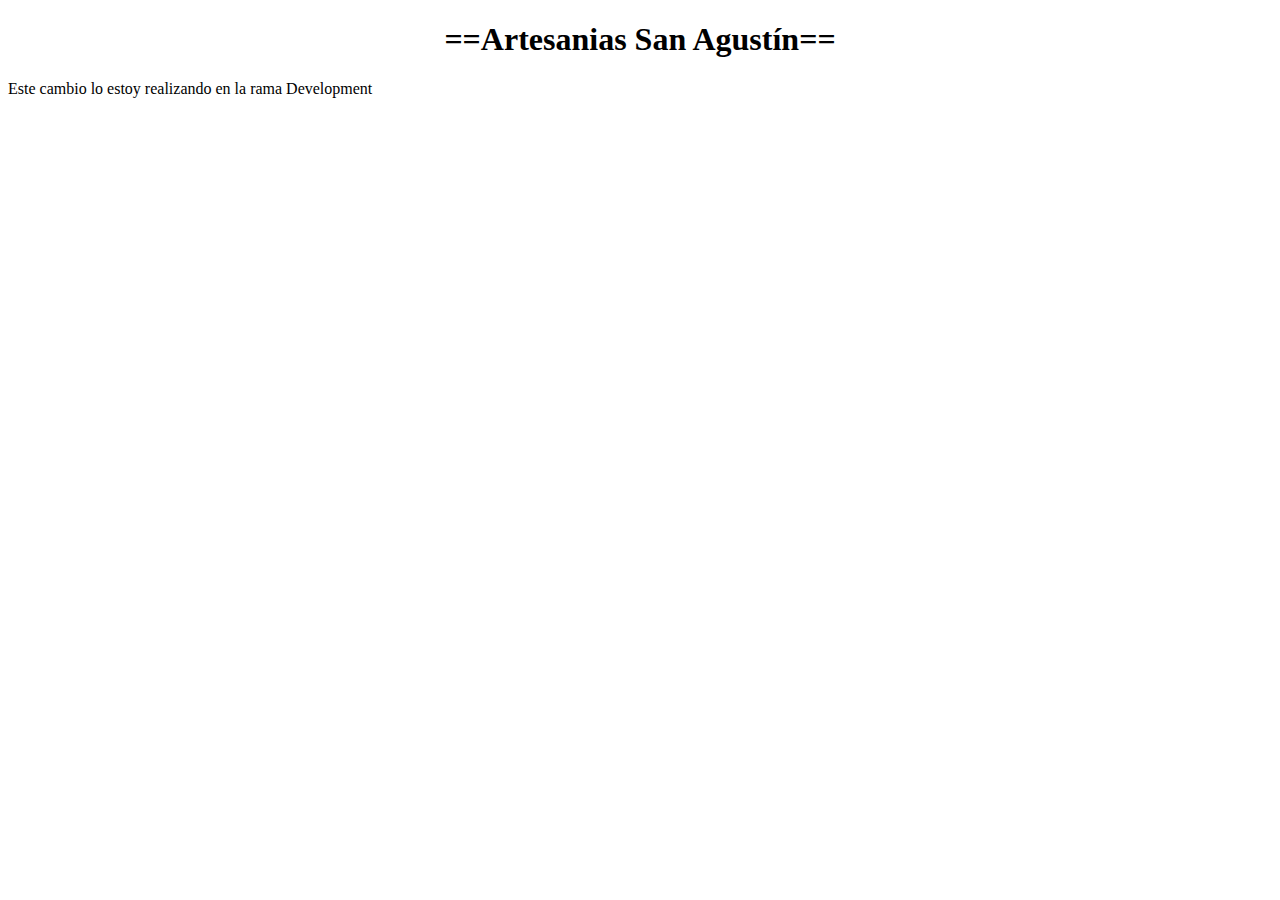
<file: index.html>
<!DOCTYPE html>
<html lang="en">
<head>
    <meta charset="UTF-8">
    <meta name="viewport" content="width=device-width, initial-scale=1.0">
    <title>Artesanias San Agustín</title>
    <link rel="stylesheet" href="css/main.css">
</head>
<body>
    <h1>==Artesanias San Agustín==</h1>
    <p>Este cambio lo estoy realizando en la rama Development</p>
</body>
</html>
</file>
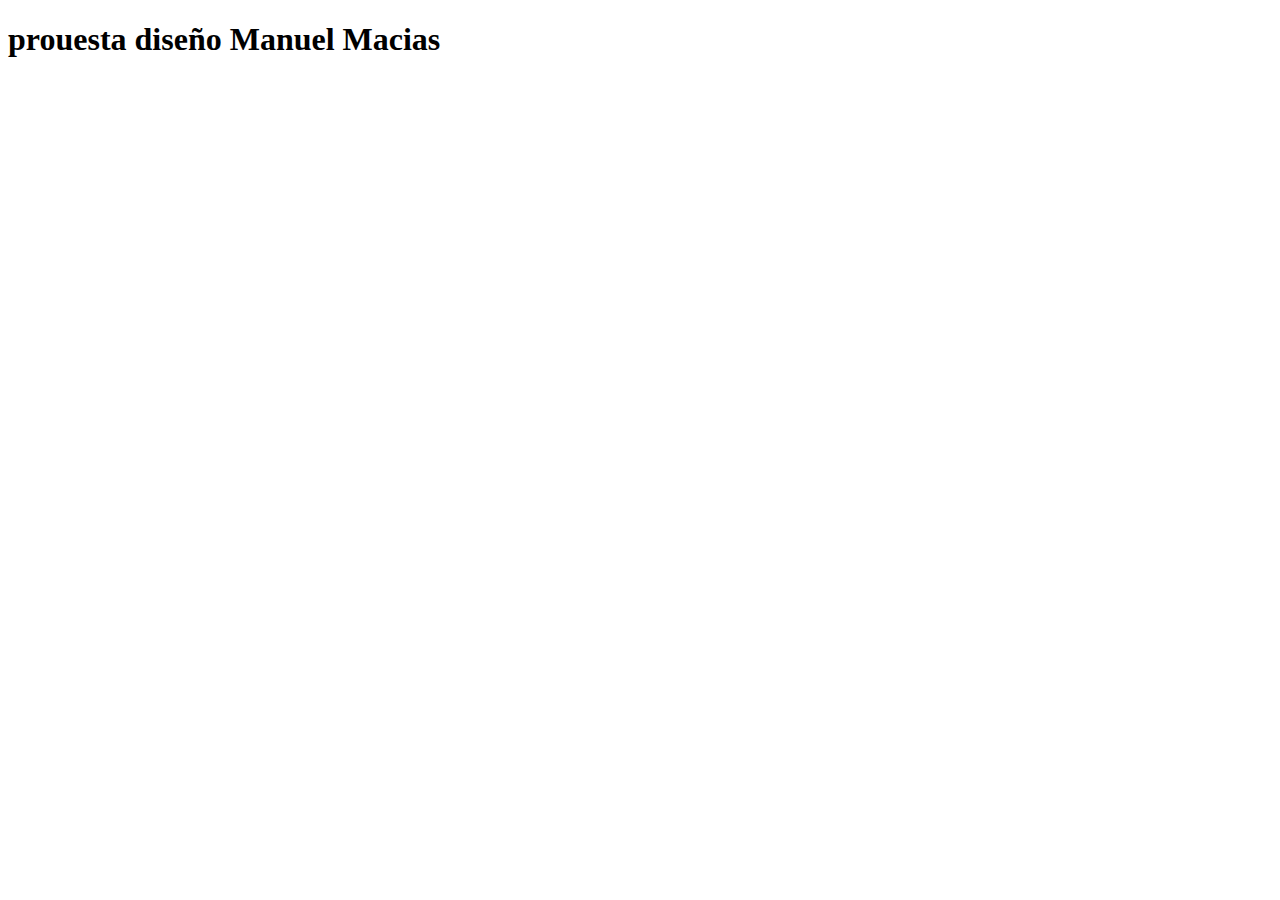
<file: index-manuel.html>
<!DOCTYPE html>
<html lang="en">
<head>
    <meta charset="UTF-8">
    <meta http-equiv="X-UA-Compatible" content="IE=edge">
    <meta name="viewport" content="width=device-width, initial-scale=1.0">
    <title>Document</title>
</head>
<body>
    <h1>prouesta diseño Manuel Macias</h1>
</body>
</html>
</file>
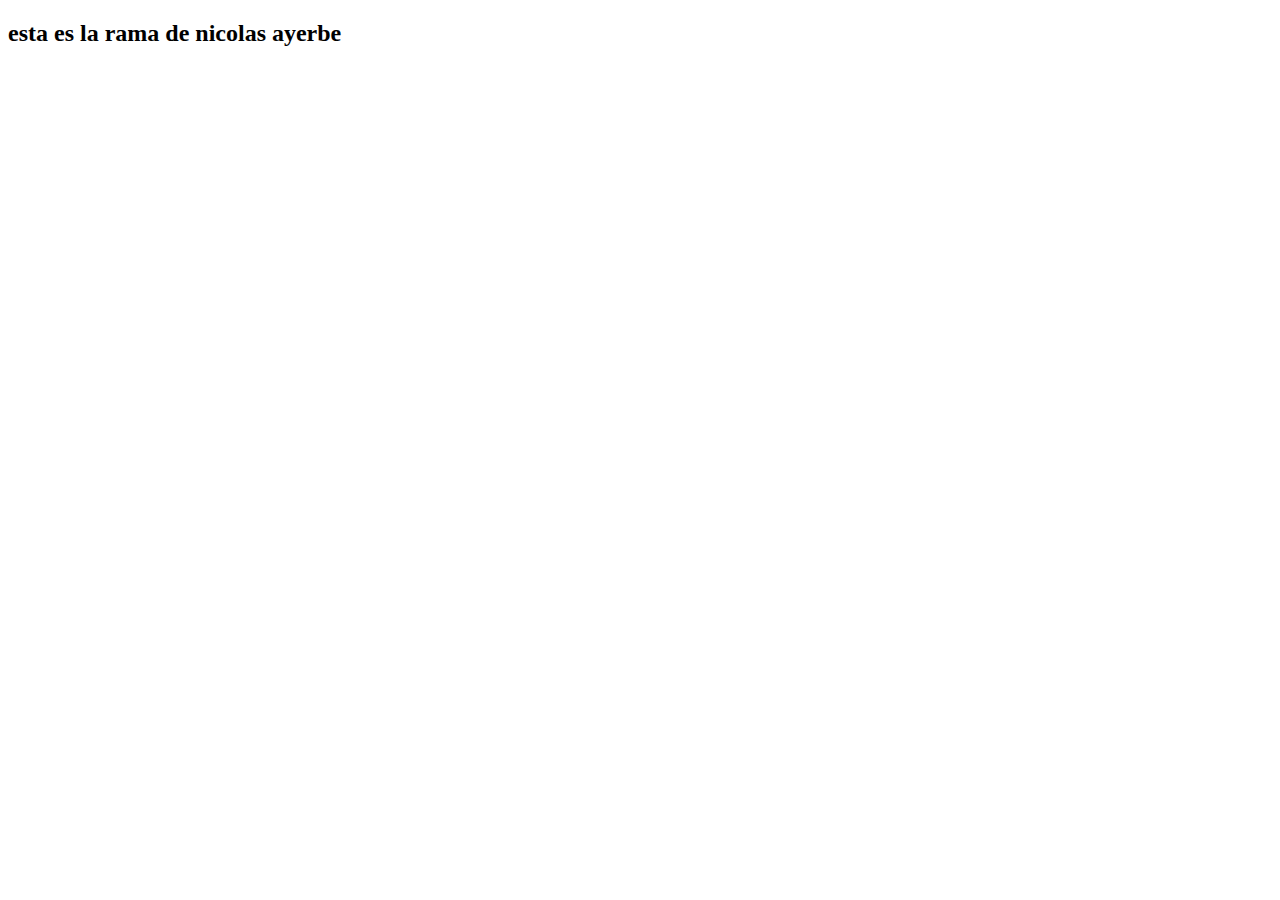
<file: index_Nicolas.html>
<!DOCTYPE html>
<html lang="en">
<head>
    <meta charset="UTF-8">
    <meta http-equiv="X-UA-Compatible" content="IE=edge">
    <meta name="viewport" content="width=device-width, initial-scale=1.0">
    <title>Branch_Nicolas</title>
</head>
<body>
    <h2>esta es la rama de nicolas ayerbe</h2>
</body>
</html>
</file>
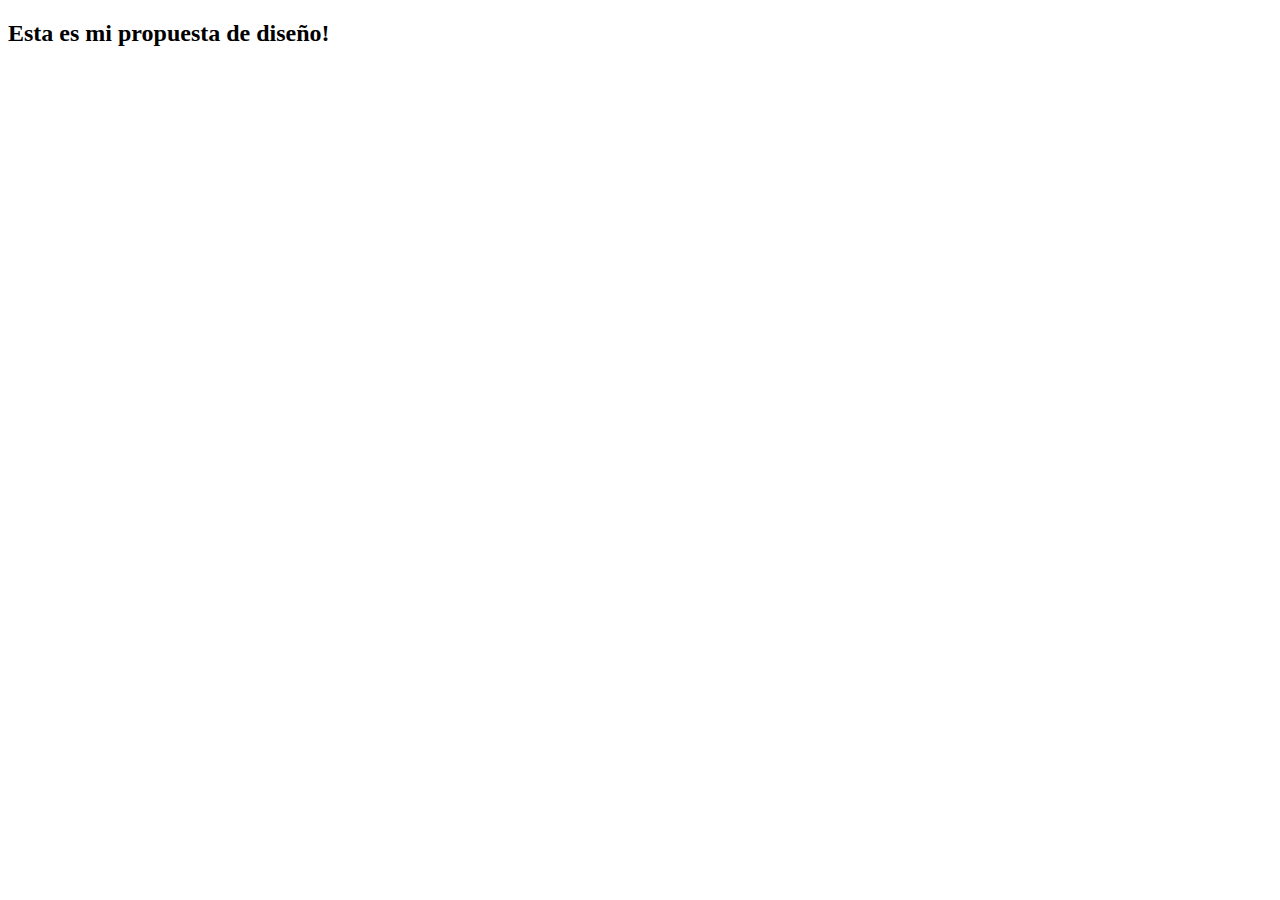
<file: index_Pedro.html>
<!DOCTYPE html>
<html lang="en">
<head>
    <meta charset="UTF-8">
    <meta name="viewport" content="width=device-width, initial-scale=1.0">
    <title>Document</title>
</head>
<body>
    <h2>Esta es mi propuesta de diseño!</h2>
</body>
</html>
</file>
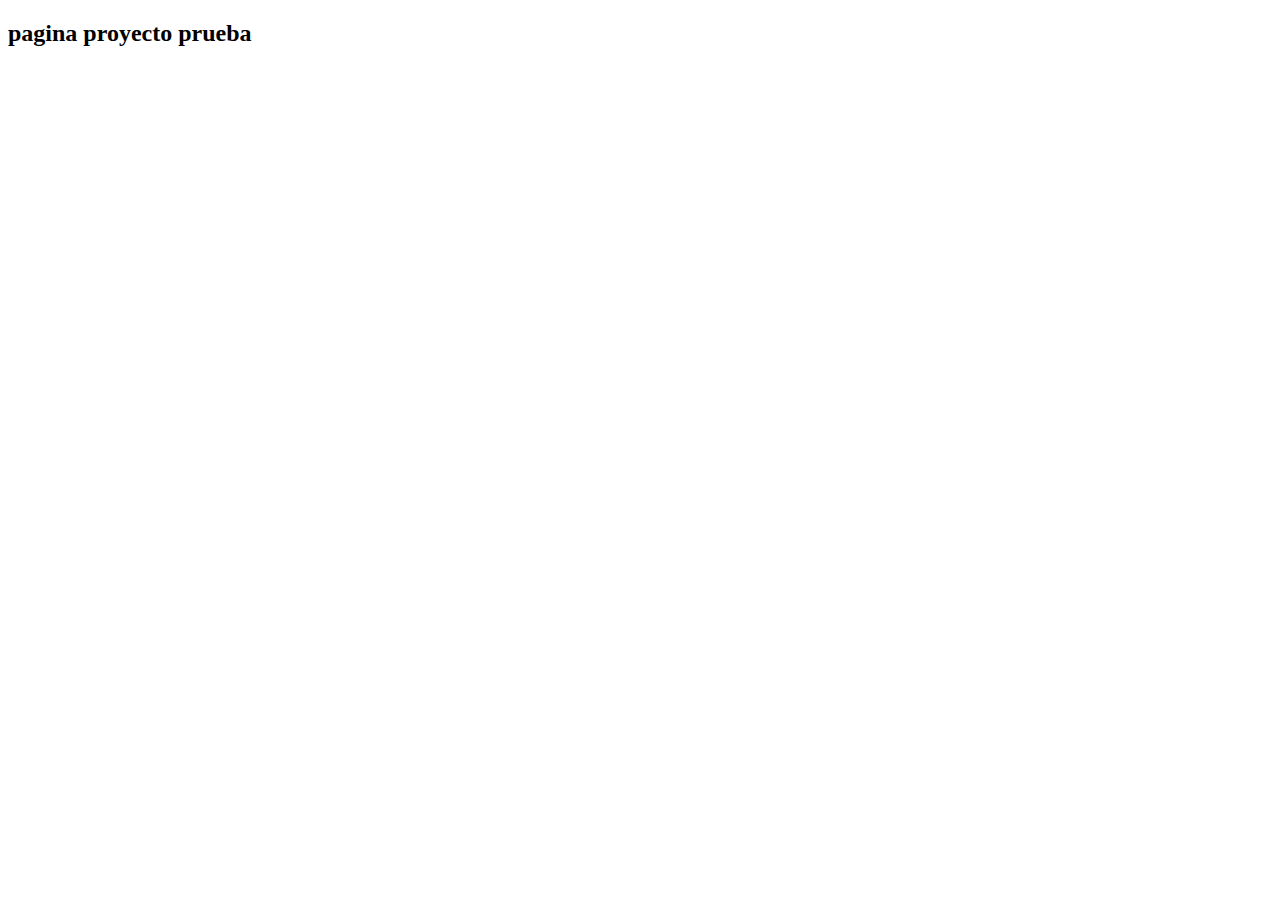
<file: index_pedro.html>
<!DOCTYPE html>
<html lang="en">
<head>
    <meta charset="UTF-8">
    <meta http-equiv="X-UA-Compatible" content="IE=edge">
    <meta name="viewport" content="width=, initial-scale=1.0">
    <title>Document</title>
</head>
<body>
    <h2>pagina proyecto prueba</h2>
</body>
</html>
</file>
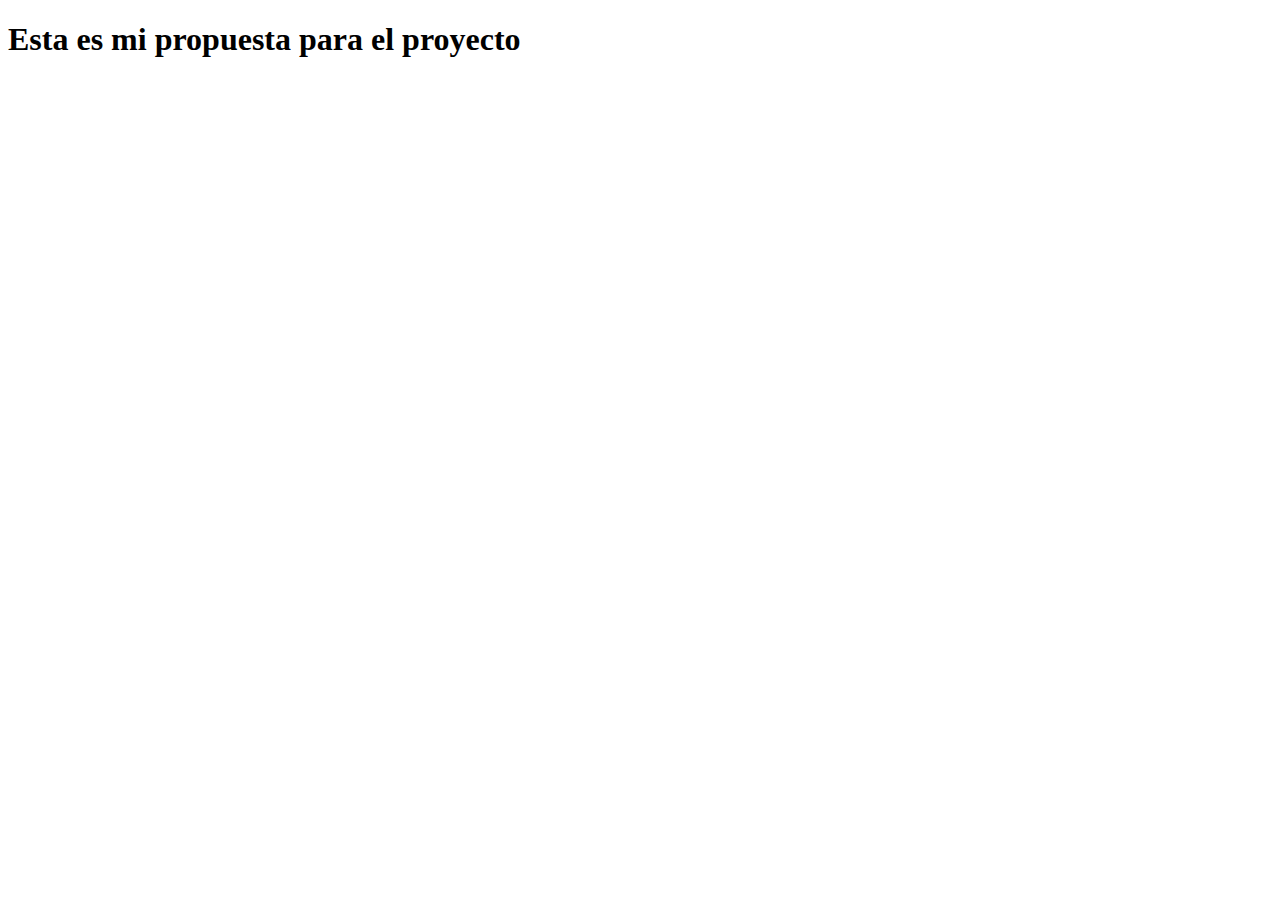
<file: Index_Santiago.html>
<!DOCTYPE html>
<html lang="en">
<head>
    <meta charset="UTF-8">
    <meta http-equiv="X-UA-Compatible" content="IE=edge">
    <meta name="viewport" content="width=device-width, initial-scale=1.0">
    <title>Document</title>
</head>
<body>
    <h1>Esta es mi propuesta para el proyecto</h1>
</body>
</html>
</file>
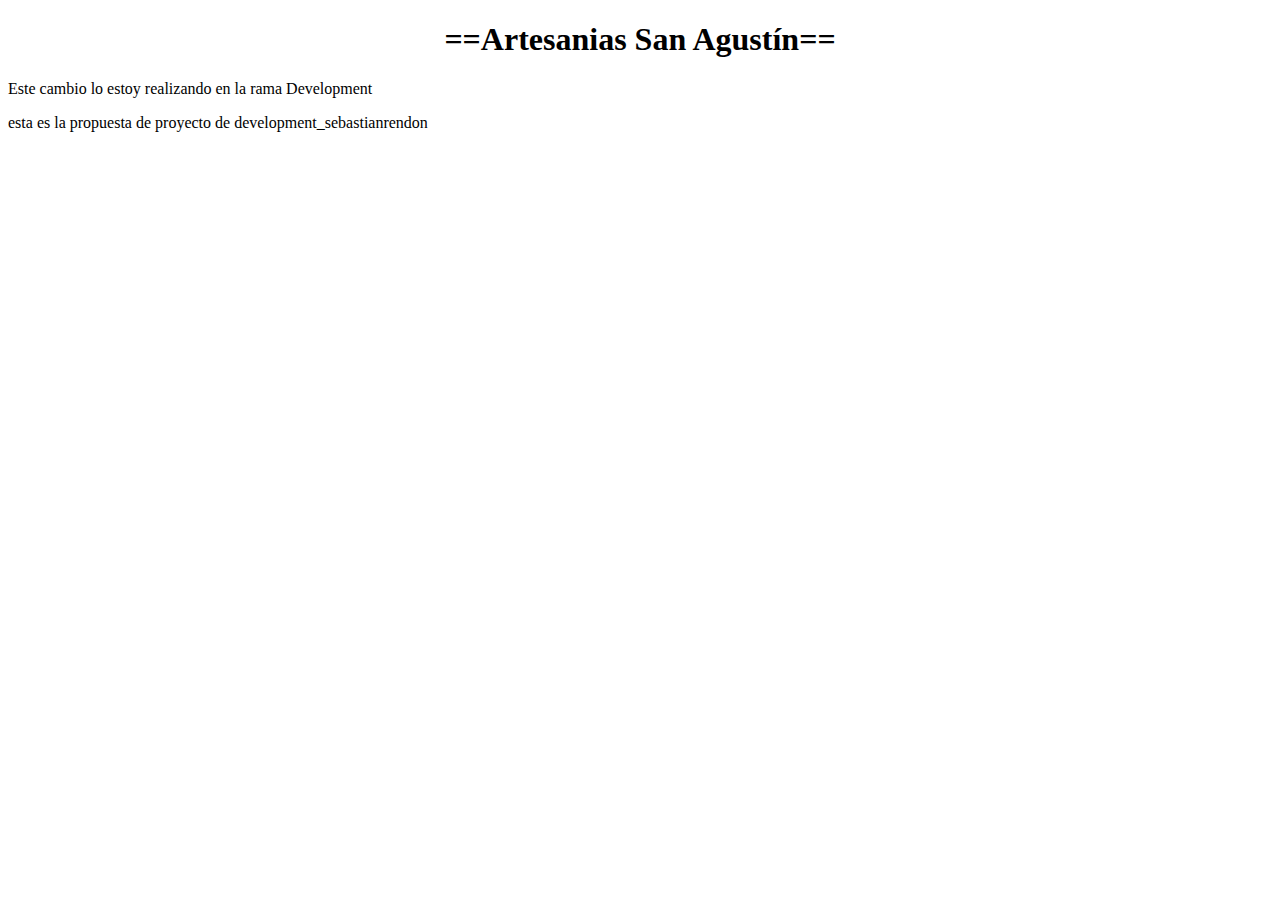
<file: index_sebastianrendon.html>
<!DOCTYPE html>
<html lang="en">
<head>
    <meta charset="UTF-8">
    <meta name="viewport" content="width=device-width, initial-scale=1.0">
    <title>Artesanias San Agustín</title>
    <link rel="stylesheet" href="css/main.css">
</head>
<body>
    <h1>==Artesanias San Agustín==</h1>
    <p>Este cambio lo estoy realizando en la rama Development</p>
    <p>esta es la propuesta de proyecto de development_sebastianrendon</p>
</body>
</html>
</file>
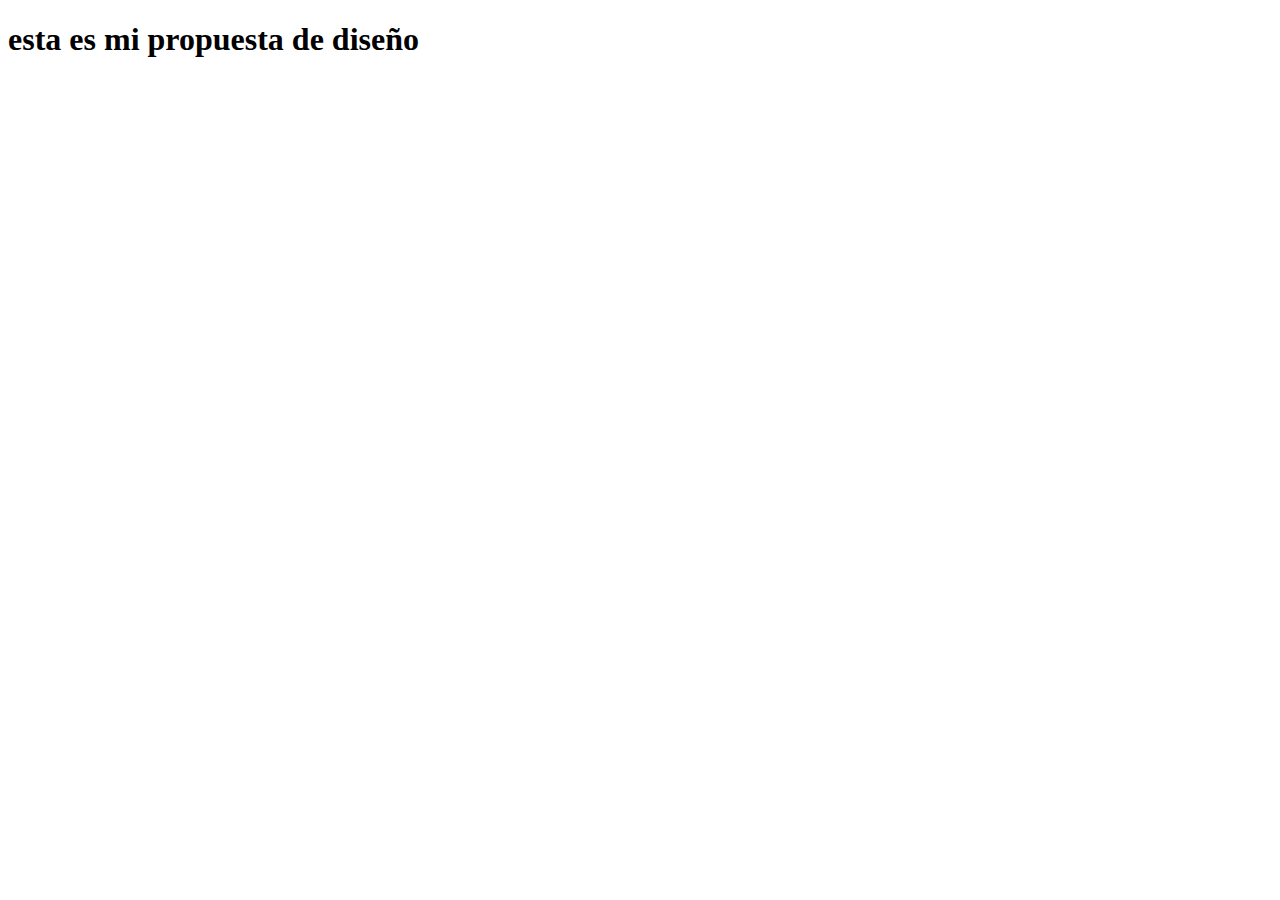
<file: index_victor.html>
<!DOCTYPE html>
<html lang="en">
<head>
    <meta charset="UTF-8">
    <meta http-equiv="X-UA-Compatible" content="IE=edge">
    <meta name="viewport" content="width=, initial-scale=1.0">
    <title>Document</title>
</head>
<body>
   <h1>esta es mi propuesta de diseño</h1> 
</body>
</html>
</file>
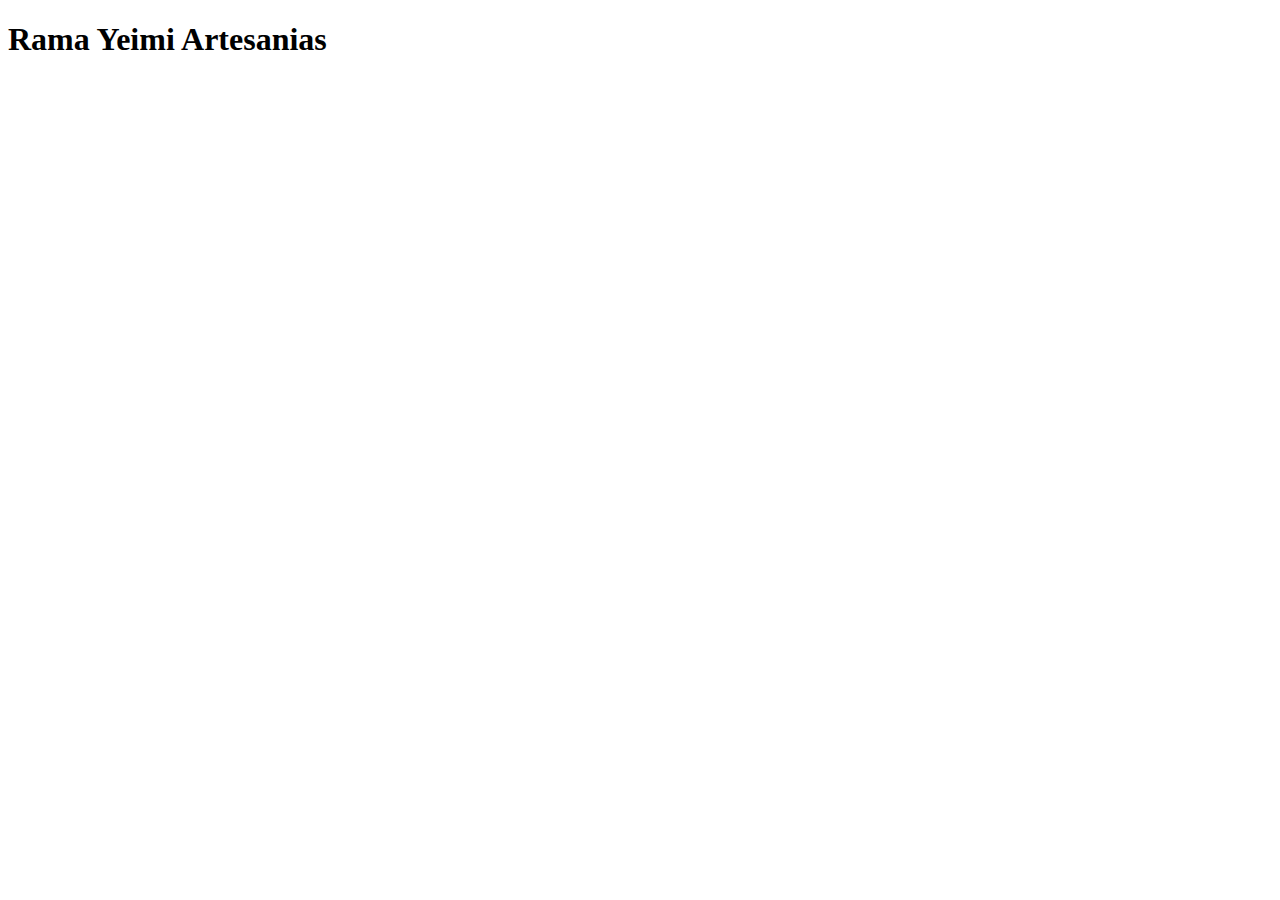
<file: index_yeimi.html>
<!DOCTYPE html>
<html lang="en">
<head>
    <meta charset="UTF-8">
    <meta http-equiv="X-UA-Compatible" content="IE=edge">
    <meta name="viewport" content="width=device-width, initial-scale=1.0">
    <title>Rama </title>
</head>
<body>
    <h1>Rama Yeimi Artesanias</h1>
    
</body>
</html>
</file>
<file: css/main.css>
h1 {
    text-align: center;
}
</file>
